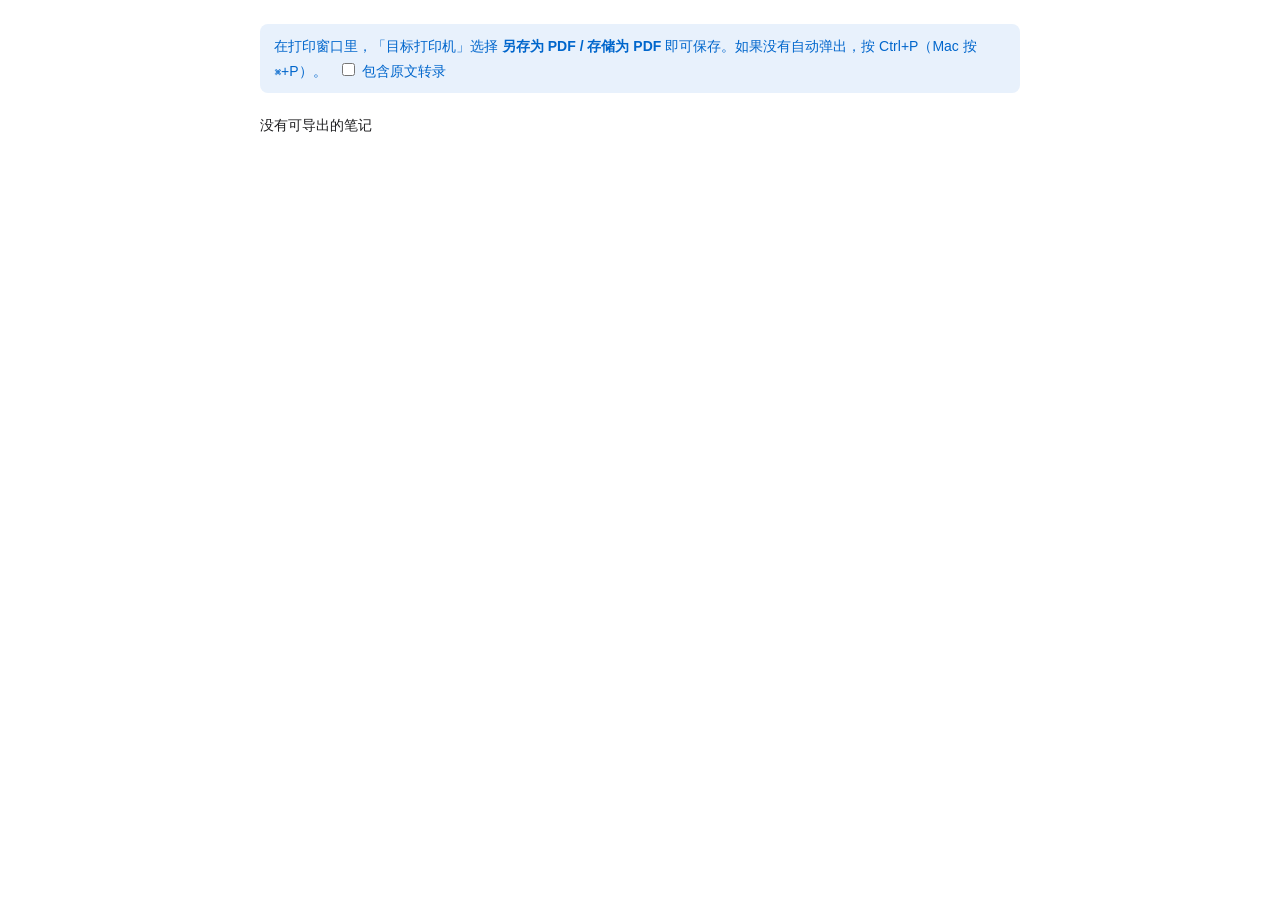
<file: app/static/print.html>
<!doctype html>
<html lang="zh-CN">
<head>
<meta charset="utf-8">
<title>导出 PDF</title>
<link rel="icon" type="image/svg+xml" href="/static/logo.svg">
<style>
  body { font: 14px/1.75 -apple-system, "PingFang SC", "Microsoft YaHei", "Noto Sans SC", sans-serif; color: #1d1d1f; max-width: 760px; margin: 24px auto; padding: 0 24px; }
  .tip { background: #e8f1fc; color: #0066cc; padding: 10px 14px; border-radius: 8px; margin-bottom: 20px; }
  article { page-break-after: always; }
  article:last-child { page-break-after: auto; }
  h1 { font: 700 26px/1.3 -apple-system, "PingFang SC", "Microsoft YaHei", sans-serif; margin: 0 0 6px; }
  h2 { font-size: 16px; margin: 22px 0 8px; padding-bottom: 4px; border-bottom: 1px solid #e5e5ea; }
  .meta { color: #6e6e73; font-size: 12.5px; margin-bottom: 10px; word-break: break-all; }
  .summary { border-left: 3px solid #0071e3; padding: 6px 12px; background: #f5f5f7; }
  ul, ol { padding-left: 22px; margin: 0; }
  li { margin: 3px 0; }
  .body p { margin: 0 0 8px; }
  mark { background: #fff3b0; padding: 0 1px; }
  .mm > ul { padding-left: 0; }
  .mm ul { padding-left: 16px; }
  .mm li { margin: 2px 0; }
  .mm li > ul { margin-top: 2px; }
  .transcript { color: #424245; font-size: 12.5px; white-space: pre-wrap; }
  .mine { background: #f5f5f7; padding: 8px 12px; border-radius: 6px; white-space: pre-wrap; }
  @media print { .tip { display: none; } body { margin: 0 auto; } @page { margin: 16mm 14mm; } h2, .mm li { page-break-inside: avoid; } }
</style>
</head>
<body>
<div class="tip">在打印窗口里，「目标打印机」选择 <b>另存为 PDF / 存储为 PDF</b> 即可保存。如果没有自动弹出，按 Ctrl+P（Mac 按 ⌘+P）。
  <label style="margin-left:8px"><input type="checkbox" id="withTr"> 包含原文转录</label></div>
<div id="out">加载中…</div>
<script>
const esc = (s) => String(s ?? "").replace(/[&<>"']/g, (c) => ({ "&": "&amp;", "<": "&lt;", ">": "&gt;", '"': "&quot;", "'": "&#39;" }[c]));
const ids = (new URLSearchParams(location.search).get("ids") || "").split(",").filter(Boolean);
let items = [];

const mdInline = (t) => esc(t)
  .replace(/&lt;mark&gt;([\s\S]+?)&lt;\/mark&gt;/g, "<mark>$1</mark>")
  .replace(/\*\*([\s\S]+?)\*\*/g, "<b>$1</b>")
  .replace(/(^|[^*])\*([^*\n]+?)\*/g, "$1<i>$2</i>");

const mdArticle = (t) => (t || "").replace(/\r/g, "").split(/\n{2,}/)
  .map((p) => p.replace(/^[\s　]+|[\s　]+$/g, ""))
  .filter(Boolean)
  .map((p) => `<p>${mdInline(p).replace(/\n/g, "<br>")}</p>`)
  .join("");

// Markmap 文本 → 嵌套列表。打印件不需要交互，缩进树比画布更好读也更好分页
function mmList(md) {
  const root = { kids: [] }, stack = [{ d: -1, n: root }];
  let base = -1;
  String(md || "").replace(/\r/g, "").split("\n").forEach((raw) => {
    const line = raw.replace(/\t/g, "  ");
    if (!line.trim()) return;
    let d, text;
    const h = line.match(/^(#{1,6})\s+(.+)$/);
    if (h) { d = h[1].length - 1; base = d; text = h[2]; }
    else {
      const b = line.match(/^(\s*)[-*+]\s+(.+)$/);
      if (!b) return;
      d = base + 1 + Math.floor(b[1].length / 2);
      text = b[2];
    }
    while (stack.length > 1 && stack[stack.length - 1].d >= d) stack.pop();
    const node = { t: text, kids: [] };
    stack[stack.length - 1].n.kids.push(node);
    stack.push({ d, n: node });
  });
  const render = (node) => node.kids.length
    ? `<ul>${node.kids.map((k) => `<li>${mdInline(k.t)}${render(k)}</li>`).join("")}</ul>`
    : "";
  return render(root);
}

function draw() {
  const withTr = document.getElementById("withTr").checked;
  document.getElementById("out").innerHTML = items.map((it) => {
    const n = it.note || {};
    const one = (n.one_line || n.summary || "").trim();
    const list = (arr, ord) => arr && arr.length ? `<${ord ? "ol" : "ul"}>${arr.map((x) => `<li>${x}</li>`).join("")}</${ord ? "ol" : "ul"}>` : "";
    const sec = (t, h) => h ? `<h2>${t}</h2>${h}` : "";
    const sumMd = (n.summary_md || "").trim();
    const logMd = (n.logic_md || "").trim();
    const legacy = !sumMd && !logMd;   // 还没按新结构重新提炼过的老笔记
    const old = legacy ? [
      sec("核心观点", list((n.points || []).map(esc), true)),
      sec("照着做", list((n.steps || []).map(esc), true)),
      sec("提到的工具", list((n.tools || []).map((t) => `<span class="kv"><b>${esc(t.name)}</b>${esc(t.use)}</span>`))),
      sec("关键概念", list((n.concepts || []).map((t) => `<span class="kv"><b>${esc(t.term)}</b>${esc(t.explain)}</span>`))),
      sec("自测题", list((n.quiz || []).map((q) => `${esc(q.q)}<br><span style="color:#248a3d">答：${esc(q.a)}</span>`), true)),
    ].join("") : "";
    const mm = (it.mindmap || n.mindmap || "").trim();
    return `<article>
      <h1>${esc(n.title || it.title)}</h1>
      <div class="meta">${esc(n.category || "")} ${n.difficulty ? "· " + esc(n.difficulty) : ""} ${it.author ? "· 作者：" + esc(it.author) : ""} ${it.url ? "· " + esc(it.url) : ""}</div>
      ${sec("一句话总结", one ? `<div class="summary">${esc(one)}</div>` : "")}
      ${sec("核心内容拆解", sumMd ? `<div class="body">${mdArticle(sumMd)}</div>` : "")}
      ${sec("主线逻辑", logMd ? `<div class="body">${mdArticle(logMd)}</div>` : "")}${old}
      ${sec("思维导图", mm ? `<div class="mm">${mmList(mm)}</div>` : "")}
      ${sec("我的笔记", (it.my_note || "").trim() ? `<div class="mine">${esc(it.my_note)}</div>` : "")}
      ${withTr && it.transcript ? sec("原文转录", `<div class="transcript">${esc(it.transcript)}</div>`) : ""}
    </article>`;
  }).join("");
  document.title = items.length === 1 ? ((items[0].note || {}).title || items[0].title || "笔记") : `学习笔记（${items.length} 条）`;
}
document.getElementById("withTr").onchange = draw;
(async () => {
  items = (await Promise.all(ids.map((id) => fetch(`/api/items/${id}`).then((r) => r.json())))).filter((x) => x && !x.error);
  if (!items.length) { document.getElementById("out").textContent = "没有可导出的笔记"; return; }
  draw();
  setTimeout(() => window.print(), 400);
})();
</script>
</body>
</html>
</file>
